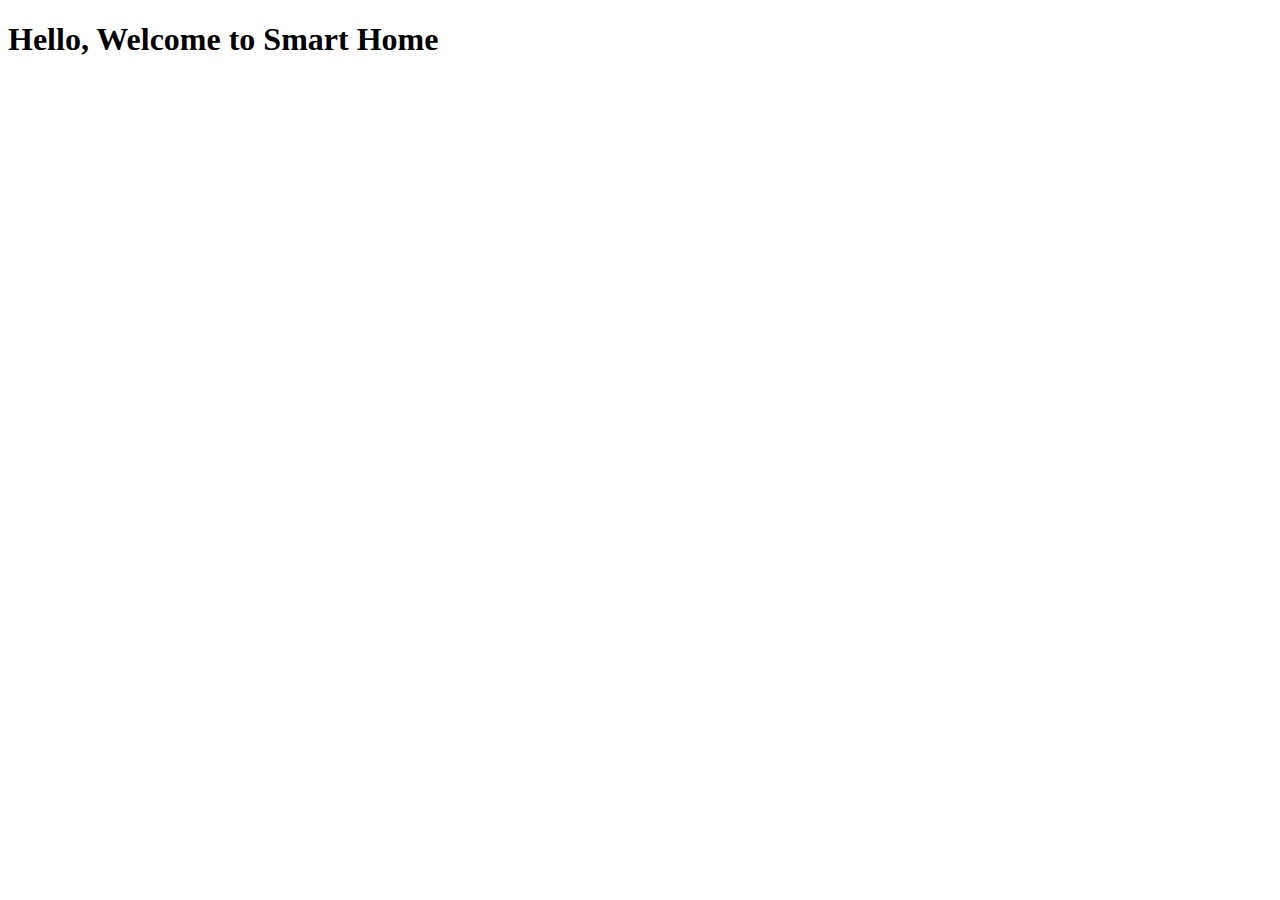
<file: src/main/resources/templates/index.html>
<!DOCTYPE html>
<html xmlns="http://www.w3.org/1999/xhtml" xmlns:th="http://www.thymeleaf.org" lang="en">
<head>

    <meta charset="UTF-8" />
    <meta name="viewport" content="width=device-width, initial-scale=1, shrink-to-fit=no" />

    <title></title>

    <link rel="stylesheet" type="text/css" th:href="@{/webjars/bootstrap/4.0.0-beta/css/bootstrap.min.css}" />
    <link rel="stylesheet" type="text/css" th:href="@{/webjars/fontawesome/4.7.0/css/font-awesome.min.css}" />
    <link rel="stylesheet" type="text/css" th:href="@{/css/styles.css?v={time}(time=${#dates.createNow()})}" />

    <script type="text/javascript" th:src="@{/webjars/angularjs/1.6.4/angular.min.js}"></script>
    <script type="text/javascript" th:src="@{/webjars/angularjs/1.6.4/angular-resource.min.js}"></script>
    <script type="text/javascript" th:src="@{/webjars/angular-ui-router/1.0.3/angular-ui-router.min.js}"></script>

</head>
<body>

<h1>Hello, Welcome to Smart Home</h1>

<footer>
    <script type="text/javascript" th:src="@{/webjars/jquery/3.1.1/jquery.min.js}"></script>
    <script type="text/javascript" th:src="@{/webjars/popper.js/1.11.1/dist/umd/popper.min.js}"></script>
    <script type="text/javascript" th:src="@{/webjars/bootstrap/4.0.0-beta/js/bootstrap.min.js}"></script>
    <script type="text/javascript" th:src="@{/js/app.js?v={time}(time=${#dates.createNow()})}"></script>
</footer>
</body>

</html>
</file>
